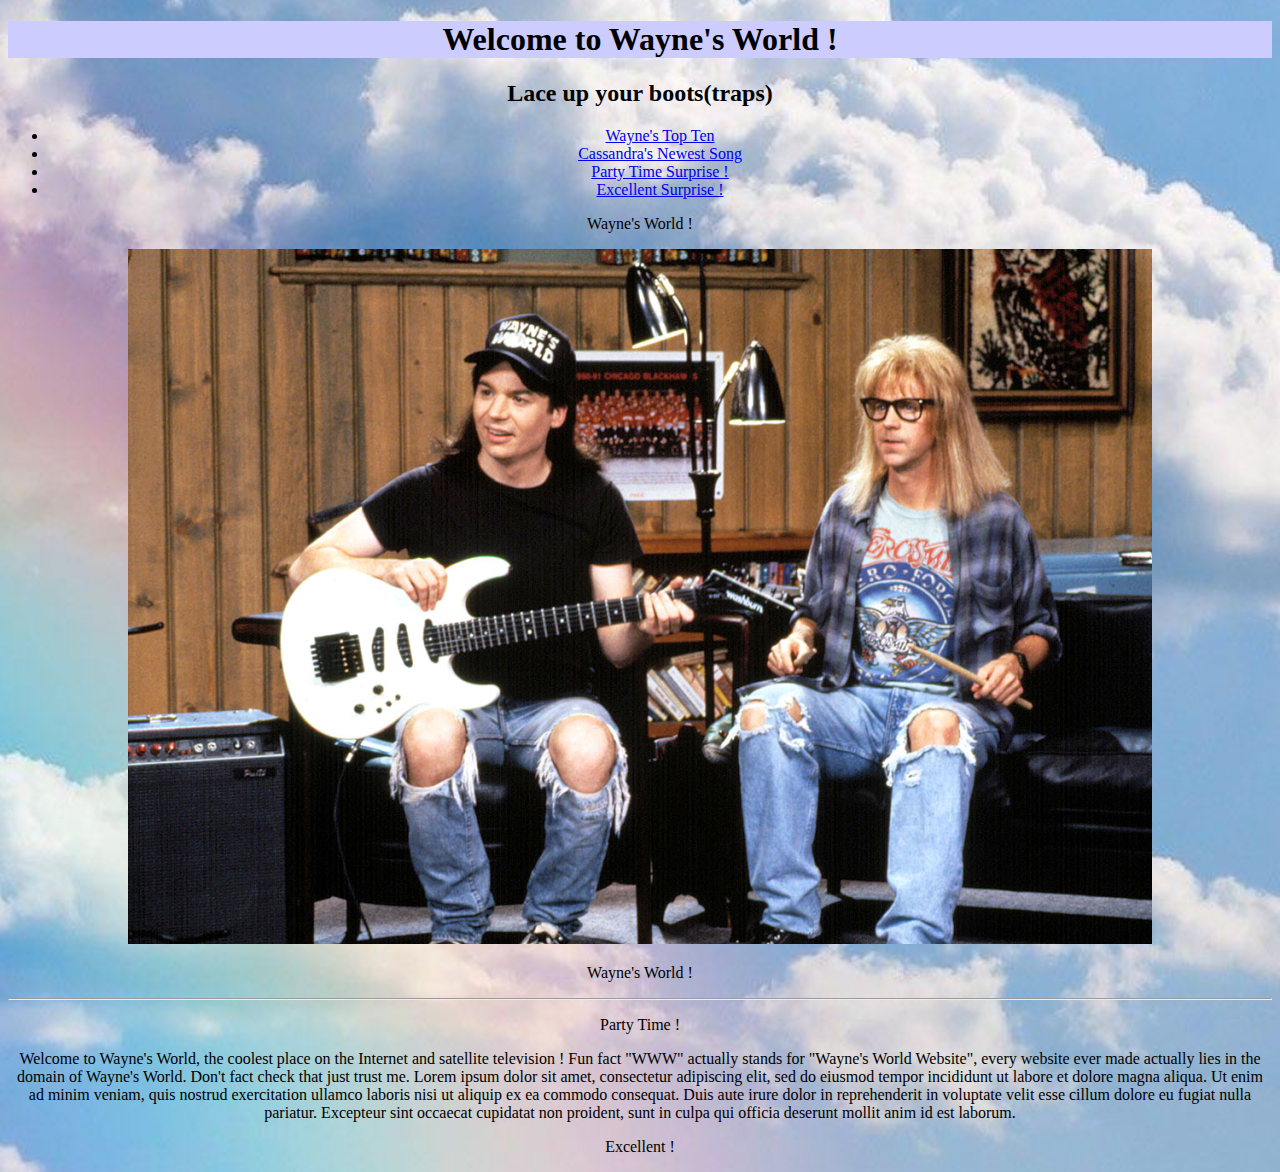
<file: InDex.html>
<!doctype html>
<html lang="en">
  <head>
    <!-- Required meta tags -->
    <meta charset="utf-8">
    <meta name="viewport" content="width=device-width, initial-scale=1">

    <!-- Bootstrap CSS -->
    <link href="https://cdn.jsdelivr.net/npm/bootstrap@5.1.3/dist/css/bootstrap.min.css" rel="stylesheet" integrity="sha384-1BmE4kWBq78iYhFldvKuhfTAU6auU8tT94WrHftjDbrCEXSU1oBoqyl2QvZ6jIW3" crossorigin="anonymous">
	<link rel="stylesheet" href="boot.css">
	
	

    <title>WW</title>
  </head>
  <body>
  
  
    <h1>Welcome to Wayne's World !</h1>
	<h2>Lace up your boots(traps)</h2>
	


    <!-- Optional JavaScript; choose one of the two! -->

    <!-- Option 1: Bootstrap Bundle with Popper -->
    <script src="https://cdn.jsdelivr.net/npm/bootstrap@5.1.3/dist/js/bootstrap.bundle.min.js" integrity="sha384-ka7Sk0Gln4gmtz2MlQnikT1wXgYsOg+OMhuP+IlRH9sENBO0LRn5q+8nbTov4+1p" crossorigin="anonymous">
	</script>

    <!-- Option 2: Separate Popper and Bootstrap JS -->
    <script src="https://cdn.jsdelivr.net/npm/@popperjs/core@2.10.2/dist/umd/popper.min.js" integrity="sha384-7+zCNj/IqJ95wo16oMtfsKbZ9ccEh31eOz1HGyDuCQ6wgnyJNSYdrPa03rtR1zdB" crossorigin="anonymous">
	</script>
	
    <!-- <script src="https://cdn.jsdelivr.net/npm/bootstrap@5.1.3/dist/js/bootstrap.min.js" integrity="sha384-QJHtvGhmr9XOIpI6YVutG+2QOK9T+ZnN4kzFN1RtK3zEFEIsxhlmWl5/YESvpZ13" crossorigin="anonymous"></script>
    -->
	
	
	<div class="container-fluid">
	<!-- nav -->
	
	<!-- header -->
	<div class="row">

	
	
		<div class="col-sm-12">
		
		</div>
		
	</div>
	
	<ul class="nav nav-pills nav-fill">
  <li class="nav-item">
    <a class="nav-link " aria-current="page" href="https://www.youtube.com/watch?v=BmIqn2WhGgY">Wayne's Top Ten</a>
  </li>
  <li class="nav-item">
    <a class="nav-link " href="https://www.youtube.com/watch?v=1EaGgWpOHBE">Cassandra's Newest Song</a>
  </li>
  <li class="nav-item">
    <a class="nav-link " href="https://www.youtube.com/watch?v=4Manzr3iuq0">Party Time Surprise !</a>
  </li>
   <li class="nav-item">
    <a class="nav-link " href="https://www.youtube.com/watch?v=O8fBNYEeMUg">Excellent Surprise !</a>
  </li>
  <!--<li class="nav-item">
    <a class="nav-link disabled" href="#" tabindex="-1" aria-disabled="true">Excellent Surprise !</a>
  </li> -->
</ul>
	
	<!-- row of cols -->
	<div class="row">
	
		<div class="col-sm-4">
		<p>Wayne's World !</p>
		</div>
		
		<div class="col-sm-4">
		<img src="Ww.jpg" class="img-fluid img-thumbnail mx-auto d-block" alt="Wayne's World picture">
		</div>
		
		<div class="col-sm-4">
		<p>Wayne's World !</p>
		</div>
		
		
		
	</div>
</div>
	
<hr>
<!-- 2nd row of cols-->


<div class="row">
	
	<div class="col-sm-4">
	<p>Party Time !</p>
	</div>
	
	<div class="col-sm-4">
	<p>Welcome to Wayne's World, the coolest place on the Internet and satellite television !
	Fun fact "WWW" actually stands for "Wayne's World Website", every website ever made actually lies in the domain of Wayne's World. Don't fact check that just trust me.
	Lorem ipsum dolor sit amet, consectetur adipiscing elit, sed do eiusmod tempor incididunt ut labore et dolore magna aliqua. Ut enim ad minim veniam, quis nostrud exercitation ullamco laboris nisi ut aliquip ex ea commodo consequat. Duis aute irure dolor in reprehenderit in voluptate velit esse cillum dolore eu fugiat nulla pariatur. Excepteur sint occaecat cupidatat non proident, sunt in culpa qui officia deserunt mollit anim id est laborum.</p>
	</div>
	
	<div class="col-sm-4">
	<p>Excellent !</p>
	</div>
	
</div>




	
  </body>
</html>
</file>
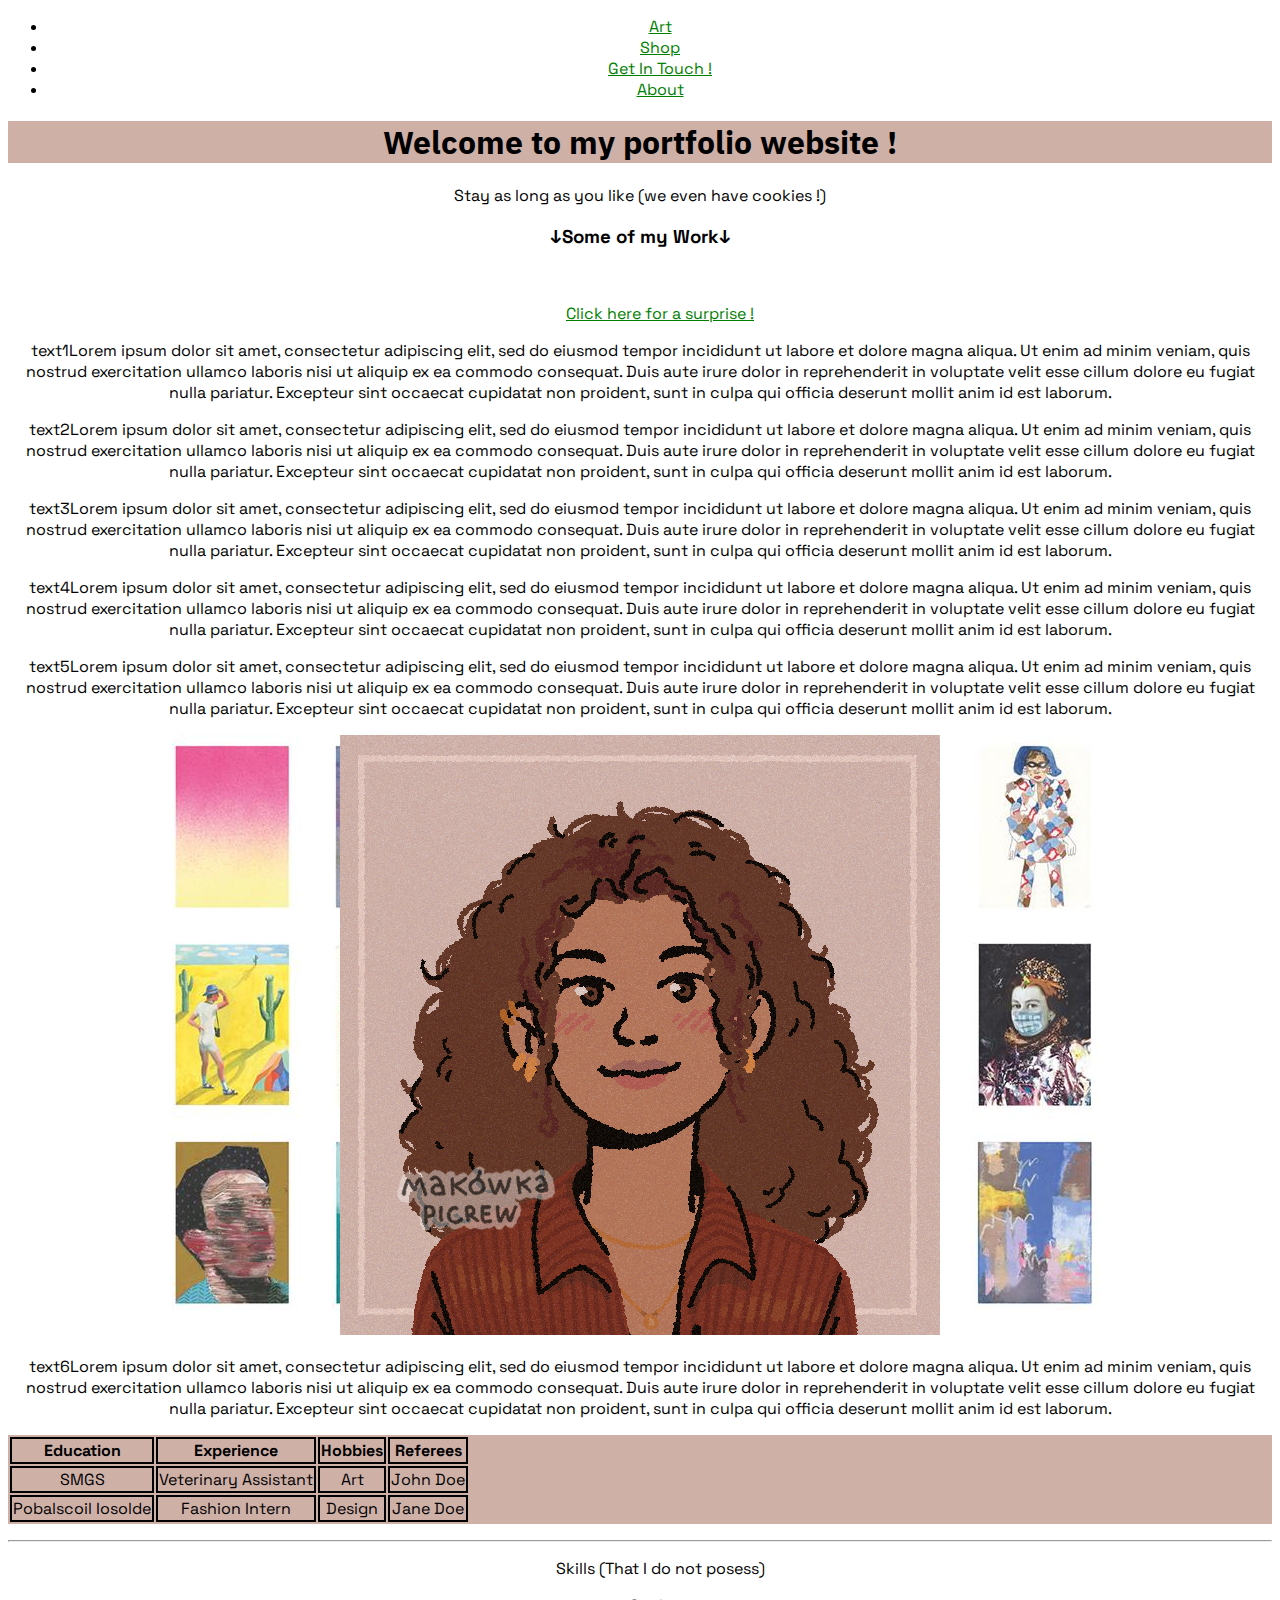
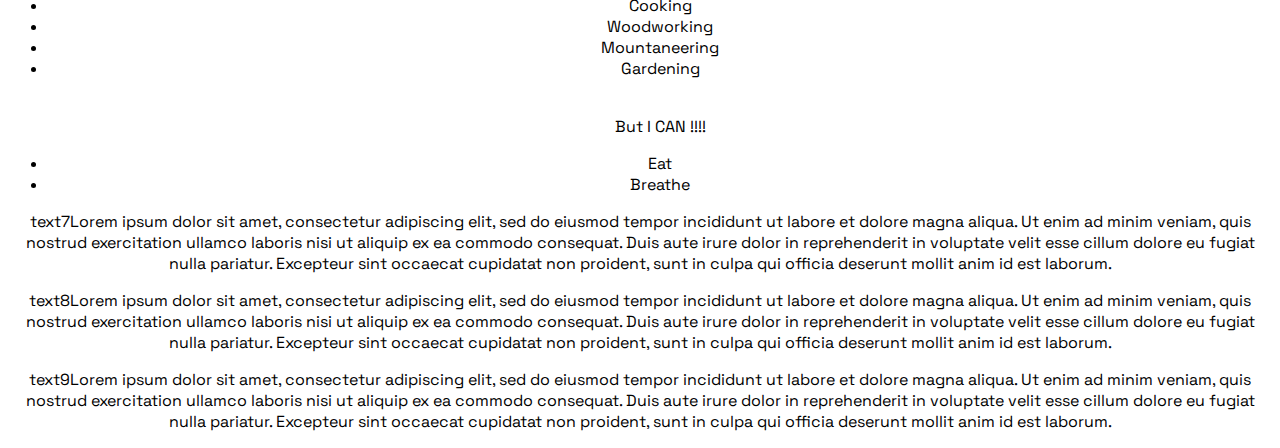
<file: githubhw/index.html>
<!DOCTYPE html>
<html lang="en">
	<head>
    <meta charset="utf-8">
    <meta name="viewport" content="width=device-width, initial-scale=1">

    <link href="https://cdn.jsdelivr.net/npm/bootstrap@5.1.3/dist/css/bootstrap.min.css" rel="stylesheet" integrity="sha384-1BmE4kWBq78iYhFldvKuhfTAU6auU8tT94WrHftjDbrCEXSU1oBoqyl2QvZ6jIW3" crossorigin="anonymous">
	<link rel="stylesheet" href="stylesh.css">
	
	<link rel="preconnect" href="https://fonts.googleapis.com">
	<link rel="preconnect" href="https://fonts.gstatic.com" crossorigin>
	<link href="https://fonts.googleapis.com/css2?family=IBM+Plex+Sans:ital,wght@1,300&family=Space+Grotesk&display=swap" rel="stylesheet">

	<title>Portfolio Wbpg</title>
	</head>
	<body>
	
	<script src="https://cdn.jsdelivr.net/npm/bootstrap@5.1.3/dist/js/bootstrap.bundle.min.js" integrity="sha384-ka7Sk0Gln4gmtz2MlQnikT1wXgYsOg+OMhuP+IlRH9sENBO0LRn5q+8nbTov4+1p" crossorigin="anonymous">
	</script>
	
	 <script src="https://cdn.jsdelivr.net/npm/@popperjs/core@2.10.2/dist/umd/popper.min.js" integrity="sha384-7+zCNj/IqJ95wo16oMtfsKbZ9ccEh31eOz1HGyDuCQ6wgnyJNSYdrPa03rtR1zdB" crossorigin="anonymous">
	</script>
	
	
	<div class="container-fluid">
	
	
		<ul class="nav nav-pills nav-fill">
	<li class="nav-item">
		<a class="nav-link" aria-current="page" href="https://en.wikipedia.org/wiki/Irises_(painting)#/media/File:Irises-Vincent_van_Gogh.jpg">Art</a> <!-- Never said it was My art -->
	</li>
	<li class="nav-item">
		<a class="nav-link" href="https://www.apple.com/">Shop</a> <!-- never said it was MY shop -->
	</li>
	<li class="nav-item">
		<a class="nav-link" href="https://support.google.com/">Get In Touch !</a>  <!-- never said you were getting in touch with ME -->
	</li>
	<li class="nav-item">
		<a class="nav-link" href="https://www.merriam-webster.com/dictionary/about">About</a>
	</li>
	</ul>
  
	
	<div class="jumbotron">
	<div class="container text-center">
		<h1>Welcome to my portfolio website !</h1>      
		<p>Stay as long as you like (we even have cookies !)</p>
	</div>
	</div>
  
	<div class="container-fluid bg-3 text-center">    
		<h3>↓Some of my Work↓</h3><br>
  
		<ul class="nav flex-column">
	<div class="nav-item">
		<a class="nav-link active" aria-current="page" href="https://matias.ma/nsfw/">Click here for a surprise !</a>
	</div>
		</ul>
  
	<div class="row">
	
	<!-- There was actually one point where I figured out how to make a column of text but I didn't like the placing so I erased it and now I can't figure out how to do it again -->
	
    <div class="col-sm-3">
	
		<p>text1Lorem ipsum dolor sit amet, consectetur adipiscing elit, sed do eiusmod tempor incididunt ut labore et dolore magna aliqua. Ut enim ad minim veniam, quis nostrud exercitation ullamco laboris nisi ut aliquip ex ea commodo consequat. Duis aute irure dolor in reprehenderit in voluptate velit esse cillum dolore eu fugiat nulla pariatur. Excepteur sint occaecat cupidatat non proident, sunt in culpa qui officia deserunt mollit anim id est laborum.</p>
	</div>
	
	<div class="col-sm-3">
	
		<p>text2Lorem ipsum dolor sit amet, consectetur adipiscing elit, sed do eiusmod tempor incididunt ut labore et dolore magna aliqua. Ut enim ad minim veniam, quis nostrud exercitation ullamco laboris nisi ut aliquip ex ea commodo consequat. Duis aute irure dolor in reprehenderit in voluptate velit esse cillum dolore eu fugiat nulla pariatur. Excepteur sint occaecat cupidatat non proident, sunt in culpa qui officia deserunt mollit anim id est laborum.</p>
	</div>
	
	<div class="col-sm-3">
	
		<p>text3Lorem ipsum dolor sit amet, consectetur adipiscing elit, sed do eiusmod tempor incididunt ut labore et dolore magna aliqua. Ut enim ad minim veniam, quis nostrud exercitation ullamco laboris nisi ut aliquip ex ea commodo consequat. Duis aute irure dolor in reprehenderit in voluptate velit esse cillum dolore eu fugiat nulla pariatur. Excepteur sint occaecat cupidatat non proident, sunt in culpa qui officia deserunt mollit anim id est laborum.</p>
	</div>
	
	<div class="col-sm-3">
	
		<p>text4Lorem ipsum dolor sit amet, consectetur adipiscing elit, sed do eiusmod tempor incididunt ut labore et dolore magna aliqua. Ut enim ad minim veniam, quis nostrud exercitation ullamco laboris nisi ut aliquip ex ea commodo consequat. Duis aute irure dolor in reprehenderit in voluptate velit esse cillum dolore eu fugiat nulla pariatur. Excepteur sint occaecat cupidatat non proident, sunt in culpa qui officia deserunt mollit anim id est laborum.</p>
	</div>
	
	
    </div>
		
	<div class="row">
	
	<div class="col-sm-4">
		<p>text5Lorem ipsum dolor sit amet, consectetur adipiscing elit, sed do eiusmod tempor incididunt ut labore et dolore magna aliqua. Ut enim ad minim veniam, quis nostrud exercitation ullamco laboris nisi ut aliquip ex ea commodo consequat. Duis aute irure dolor in reprehenderit in voluptate velit esse cillum dolore eu fugiat nulla pariatur. Excepteur sint occaecat cupidatat non proident, sunt in culpa qui officia deserunt mollit anim id est laborum.</p>
	</div>
	<!-- I number the paragraphs in case i get stuck while troubleshooting. It helps me identify which placements I'm happy with and whether or not I want to remove or move something -->
		
	<div class="col-sm-4">
		<img src="makowkapicrew.png" class="img-fluid img-thumbnail mx-auto d-block" alt="avatar">
	</div>
		
	<div class="col-sm-4">
		<p>text6Lorem ipsum dolor sit amet, consectetur adipiscing elit, sed do eiusmod tempor incididunt ut labore et dolore magna aliqua. Ut enim ad minim veniam, quis nostrud exercitation ullamco laboris nisi ut aliquip ex ea commodo consequat. Duis aute irure dolor in reprehenderit in voluptate velit esse cillum dolore eu fugiat nulla pariatur. Excepteur sint occaecat cupidatat non proident, sunt in culpa qui officia deserunt mollit anim id est laborum.</p>
	</div>
	
	<div class="col-sm-4">
		
	</div>
	
	
		<div class="table-responsive">
		<table  class="table">
			<tr>			
				<th>Education</th>
				<th>Experience</th>
				<th>Hobbies</th>
				<th>Referees</th>
			</tr>
			
			<tr>
				<td>SMGS</td>
				<td>Veterinary Assistant</td>
				<td>Art</td>
				<td>John Doe</td>				
			</tr>
			
			<tr>
				<td>Pobalscoil Iosolde</td>
				<td>Fashion Intern</td>
				<td>Design</td>
				<td>Jane Doe</td>
			</tr>
			
		</table>
		</div>
		
	<!-- Fun fact these are actually the schools I went to. I was a veterinary assistant for my transition year work experience and then a fashion intern as a hobby. However I am not familiar with any John or Jane Does-->
	
	
	<div class="col-sm-4">
	<p></p>
		
	</div>
	
	</div>
	</div>
	
<hr>

	<div class="row">
	
	<div class="col-sm-4">
		
	
	</div>
	<!-- Ended up deciding not to make use of this row but I kept it around during coding just incase -->
	
	<div class="col-sm-4">
	<div class="skills">
	<ul>
	<p>Skills (That I do not posess)</p>
		<li>Cooking</li>
		<li>Woodworking</li>
		<li>Mountaneering</li>
		<li>Gardening</li>
		<br>
		<p>But I CAN !!!!</p>
		<li>Eat</li>
		<li>Breathe</li>
	</ul>
	</div>
	</div>
	
	<div class="col-sm-4">
		
	</div>
	
	<div class="col-sm-4">
		<p>text7Lorem ipsum dolor sit amet, consectetur adipiscing elit, sed do eiusmod tempor incididunt ut labore et dolore magna aliqua. Ut enim ad minim veniam, quis nostrud exercitation ullamco laboris nisi ut aliquip ex ea commodo consequat. Duis aute irure dolor in reprehenderit in voluptate velit esse cillum dolore eu fugiat nulla pariatur. Excepteur sint occaecat cupidatat non proident, sunt in culpa qui officia deserunt mollit anim id est laborum.</p>
	</div>
	
	<div class="col-sm-4">
		<p>text8Lorem ipsum dolor sit amet, consectetur adipiscing elit, sed do eiusmod tempor incididunt ut labore et dolore magna aliqua. Ut enim ad minim veniam, quis nostrud exercitation ullamco laboris nisi ut aliquip ex ea commodo consequat. Duis aute irure dolor in reprehenderit in voluptate velit esse cillum dolore eu fugiat nulla pariatur. Excepteur sint occaecat cupidatat non proident, sunt in culpa qui officia deserunt mollit anim id est laborum.</p>
	</div>
	
	<div class="col-sm-4">
		<p>text9Lorem ipsum dolor sit amet, consectetur adipiscing elit, sed do eiusmod tempor incididunt ut labore et dolore magna aliqua. Ut enim ad minim veniam, quis nostrud exercitation ullamco laboris nisi ut aliquip ex ea commodo consequat. Duis aute irure dolor in reprehenderit in voluptate velit esse cillum dolore eu fugiat nulla pariatur. Excepteur sint occaecat cupidatat non proident, sunt in culpa qui officia deserunt mollit anim id est laborum.</p>
	</div>
	</div>

	</body>
</html>
</file>
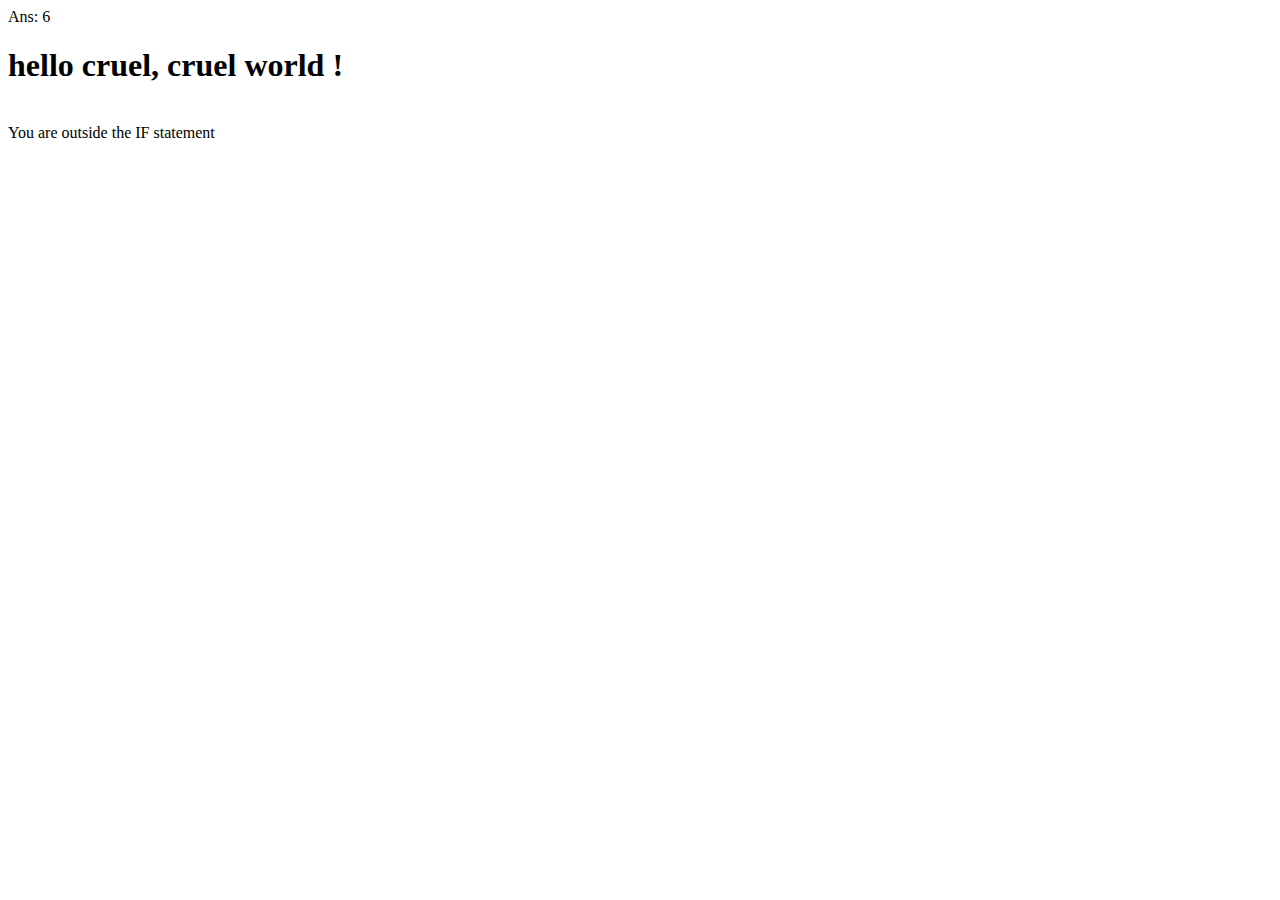
<file: week-6/index.html>
<!DOCTYPE html>
<html lang="en">
	<head>
		<title>JavaWbpg</title>
		<!-- script tags used to embed JS -->
		<script type="text/javascript">
		//comment in JS
		
		var x = 5; //declaring a variable that contains the value 5
		var y = 1;
		var result = x+y;
		
		var password; //variable declared here
		//password = prompt("password"); 
		//prompt box allows to take data from the user
		//the data needs to be saved somewhere - a variable
		
		var name; //another varibale
		//name = prompt ("input name"); //data from user
		
		//alert("hello" +name); //concatonated the name
		//confirm("do you wish to continue ?");
		
		//alert("are you sure ?");
		//confirm("are you sure you're sure?");
		
		
		
		document.write("Ans: " + result ); //concatonation
		document.write("<h1>hello cruel, cruel world !</h1>");
		var num1;
		//num1 = prompt("enter a number");
		//default datatype from prompt() is string or text
		
		var numInteger = parseInt(num1); //parsing string to an integer
		
		var result = numInteger + numInteger;
		//alert("answer for num1 + num1: " + result);
		
		//multiply
		result = numInteger * numInteger;
		//alert("multiplication for num1 + num1: " + result);
		
		//divide
		result = numInteger / numInteger;
		//alert("division for num1 + num1: " + result);
		
		//subtract
		result = numInteger - numInteger;
		//alert("subtraction for num1 + num1: " + result);
		
		var n1;
		var n2;
		//taking in and parsing numbers
		//n1 = parseInt(prompt("Enter first number"));
		//n2 = parseInt(prompt("Enter second number"));
		
		//IF statement, selection statement
		//if(n1 > n2){
		//when the condition evaluates to true this will be executed
		//document.write("n1 is greater than n2"); //run
		//}
		
		if(n1 > n2){
		//code to execute when the if statemnt evaluates to true
		//document.write("n1 is greater than n2");//run
		}else{
		//code to execute when the if statement evaluates to false
		//document.write("n1 is not greater than n2");
		}
		
		//document.write("<br />outside the IF statemnt");
		
		var age; //declare vars
		var speed;
		
		//taking in and parsing numbers
		age = parseInt(prompt("Enter age"));
		speed = parseInt(prompt("Enter speed"));
		
		if((age < 18) || (speed > 80)){
		//if either side evaluates to true, give 2 pts
		document.write("<br />You have 2 penalty points");
		}
		
		if((age < 18) &&(speed > 80)){
		//both sides need to evaluate to true, give 2 pts
		document.write("<br />You have 2 penalty pooints");
		}
		
		document.write("<br />You are outside the IF statement");
		
		
		</script>
	</head>
	
	<body>
	
	
	</body>
</html>
</file>
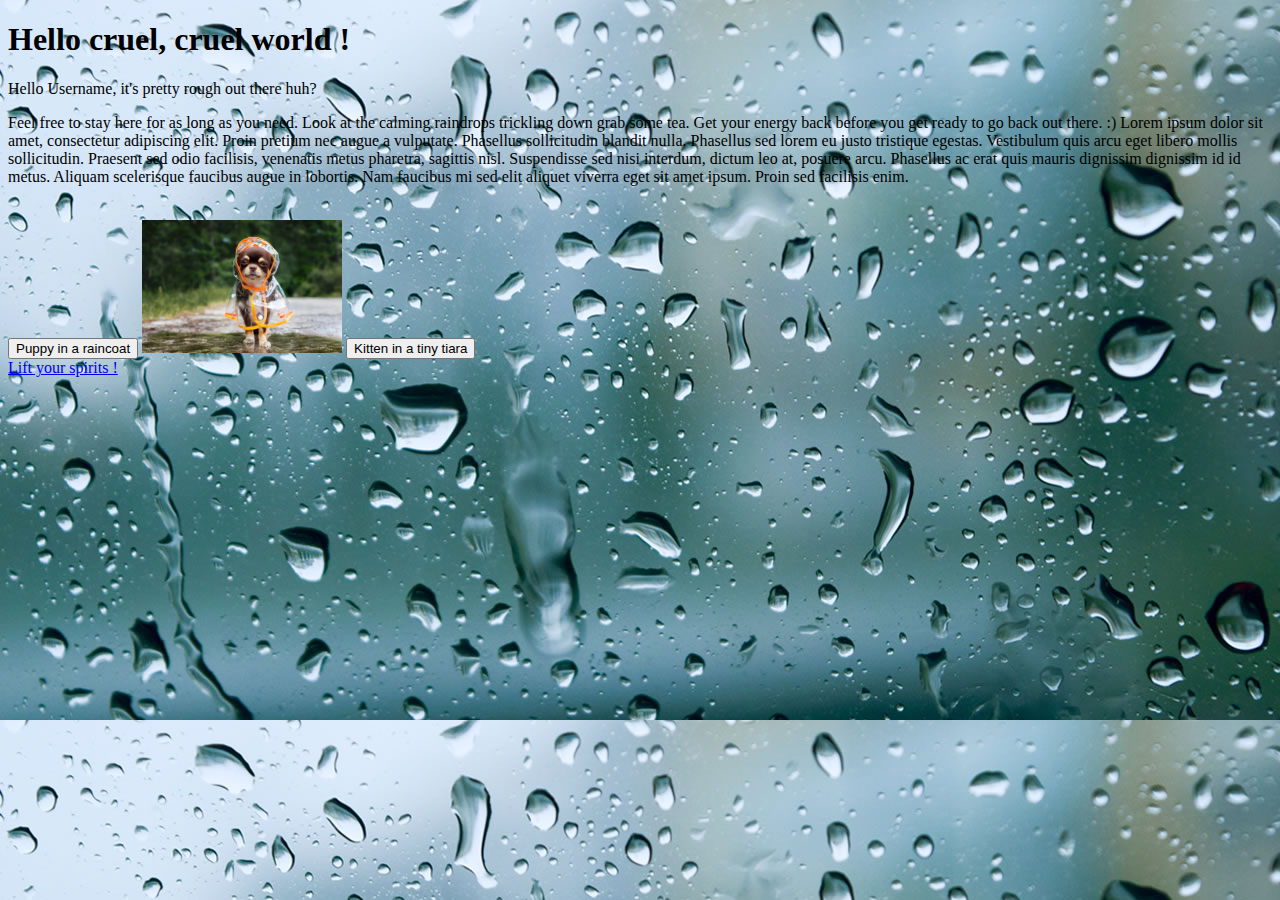
<file: week-6/indexx.html>
<!doctype html>
<html lang="en">
  <head>
    <title>JS HW</title>
	<!-- CSS  -->
	<link href="javstyle.css" rel="stylesheet" >
	<!-- js -->
	<script type="text/javascript">

         //js goes here inside script tags
		//document.write("Hi"); //write direct to webpage
		document.write("<h1>Hello cruel, cruel world !</h1>"); //using HTML tags
		
		//this is a var declare and value assigned
		var name = "Username,";
		document.write("Hello" + " " + name+ "\n it's pretty rough out there huh? "); //making use of the variable
		
		
		var password; //variable declared here
		password = prompt("password"); 
		//prompt box allows to take data from the user
		//the data needs to be saved somewhere - a variable
		
		var name; //another varibale
		name = prompt ("input name"); //data from user
		
		alert("hello" +name+ " "); //concatonated the name
		confirm("do you wish to continue ?");
	
		

	</script>
  </head>
  <body>
	<p>Feel free to stay here for as long as you need. Look at the calming raindrops trickling down grab some tea. Get your energy back before you get ready to go back out there. :) Lorem ipsum dolor sit amet, consectetur adipiscing elit. Proin pretium nec augue a vulputate. Phasellus sollicitudin blandit nulla. Phasellus sed lorem eu justo tristique egestas. Vestibulum quis arcu eget libero mollis sollicitudin. Praesent sed odio facilisis, venenatis metus pharetra, sagittis nisl. Suspendisse sed nisi interdum, dictum leo at, posuere arcu. Phasellus ac erat quis mauris dignissim dignissim id id metus. Aliquam scelerisque faucibus augue in lobortis. Nam faucibus mi sed elit aliquet viverra eget sit amet ipsum. Proin sed facilisis enim.</p>
	



<br><button onclick="document.getElementById('image').src='dog.jpg'">Puppy in a raincoat</button>

<img id="image" src="dog.jpg" style="width:200px">

<button onclick="document.getElementById('image').src='kitten.jpg'">Kitten in a tiny tiara</button>

<br><a href="https://matias.ma/nsfw/">Lift your spirits !</a>



  </body>
</html>
</file>
<file: boot.css>
body{
	text-align:center;
}

body{
background-image: url("Clouds.jpg");
background-repeat: no-repeat;
background-position: center;
}

h1{
	background-color: #CCCCFF;
}

 .justify-content-center:
 
a:link{
	color: white;
}

a:visited {
	color: white;
}

a:hover {
	color: #DAF7A6;
}

a:active {
	color: white;
}


<h1>Welcome to my portfolio website !</h1>
	<h2>Stay as long as you like (we even have cookies !)</h2>
</file>
<file: githubhw/stylesh.css>
/* font-family: 'IBM Plex Sans', sans-serif;
font-family: 'Space Grotesk', sans-serif; */

body{
	text-align:center;
	font-family: 'Space Grotesk', sans-serif;
}

body{
background-image: url("pstcrd.jpg");
background-repeat: no-repeat;
background-position: center;
}

h1{ font-family: 'IBM Plex Sans', sans-serif;
	background-color: #CEB0A7; 
}
h2{background-color: #CCCCFF;
}

link{ background-color: #DAF7A6;
}

nav-item{ text-align; center;
}




/* #DAF7A6 */
 /* .justify-content-center: */
 
a:link{
	color: green;
}

a:visited {
	color: hotpink;
}

a:hover {
	color: yellow;
}

a:active {
	color: purple;
}

/* I'm still trying to figure out how to colour links and you can see I gave each command a different colour in the hop that I'd be able to see what I was doing more clearly and which commands were working I got them to be pink and hover blue but if I'm being quite honest it was a happy accident. Although I will definitely what I can get and won't tamper with it further */

.table-responsive{
	background-color: #CEB0A7;
	width: 100%
}

/* -- Sadly I could not figure out how to make the table border flush with the background nor could I figure out why The bottom border would show up the same amount of pixels as the others at one time but other times when I would refresh it would barely be there*/



td, th{
	border: 2px solid black;
	border: 2px solid black;
	text-align: center;
}
</file>
<file: week-6/javstyle.css>
body{
	background-image: url("rai.jpg");
}

title{
	background-color: blue;
}
</file>
